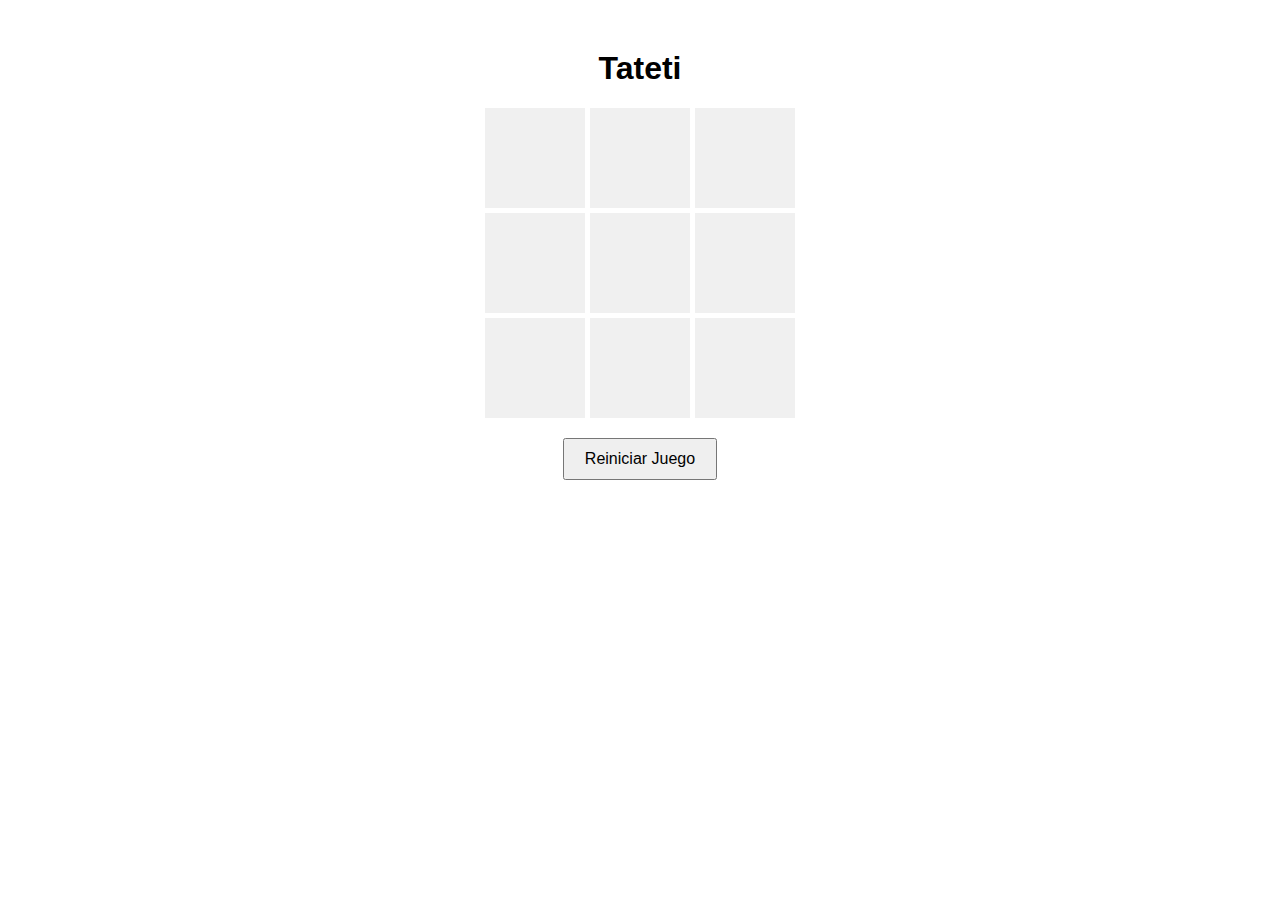
<file: index.html>
<!DOCTYPE html>
<html lang="es">
<head>
  <meta charset="UTF-8">
  <meta name="viewport" content="width=device-width, initial-scale=1.0">
  <title>Tateti</title>
  <link rel="stylesheet" href="style/style.css">
</head>
<body>
  <h1>Tateti</h1>
  <div id="tateti">
    <div class="cell" data-index="0"></div>
    <div class="cell" data-index="1"></div>
    <div class="cell" data-index="2"></div>
    <div class="cell" data-index="3"></div>
    <div class="cell" data-index="4"></div>
    <div class="cell" data-index="5"></div>
    <div class="cell" data-index="6"></div>
    <div class="cell" data-index="7"></div>
    <div class="cell" data-index="8"></div>
  </div>

  <button id="reset">Reiniciar Juego</button>
  <p id="message"></p>

  <script src="js/script.js"></script>
</body>
</html>
</file>
<file: style/style.css>
/* styles.css */

body {
    font-family: Arial, sans-serif;
    text-align: center;
    margin-top: 50px;
  }
  
  #tateti {
    display: grid;
    grid-template-columns: repeat(3, 100px);
    grid-template-rows: repeat(3, 100px);
    gap: 5px;
    justify-content: center;
  }
  
  .cell {
    width: 100px;
    height: 100px;
    background-color: #f0f0f0;
    font-size: 36px;
    display: flex;
    align-items: center;
    justify-content: center;
    cursor: pointer;
  }
  
  .cell:hover {
    background-color: #ddd;
  }
  
  #reset {
    margin-top: 20px;
    padding: 10px 20px;
    font-size: 16px;
  }
  
  #message {
    margin-top: 20px;
    font-size: 20px;
    color: #333;
  }
</file>
